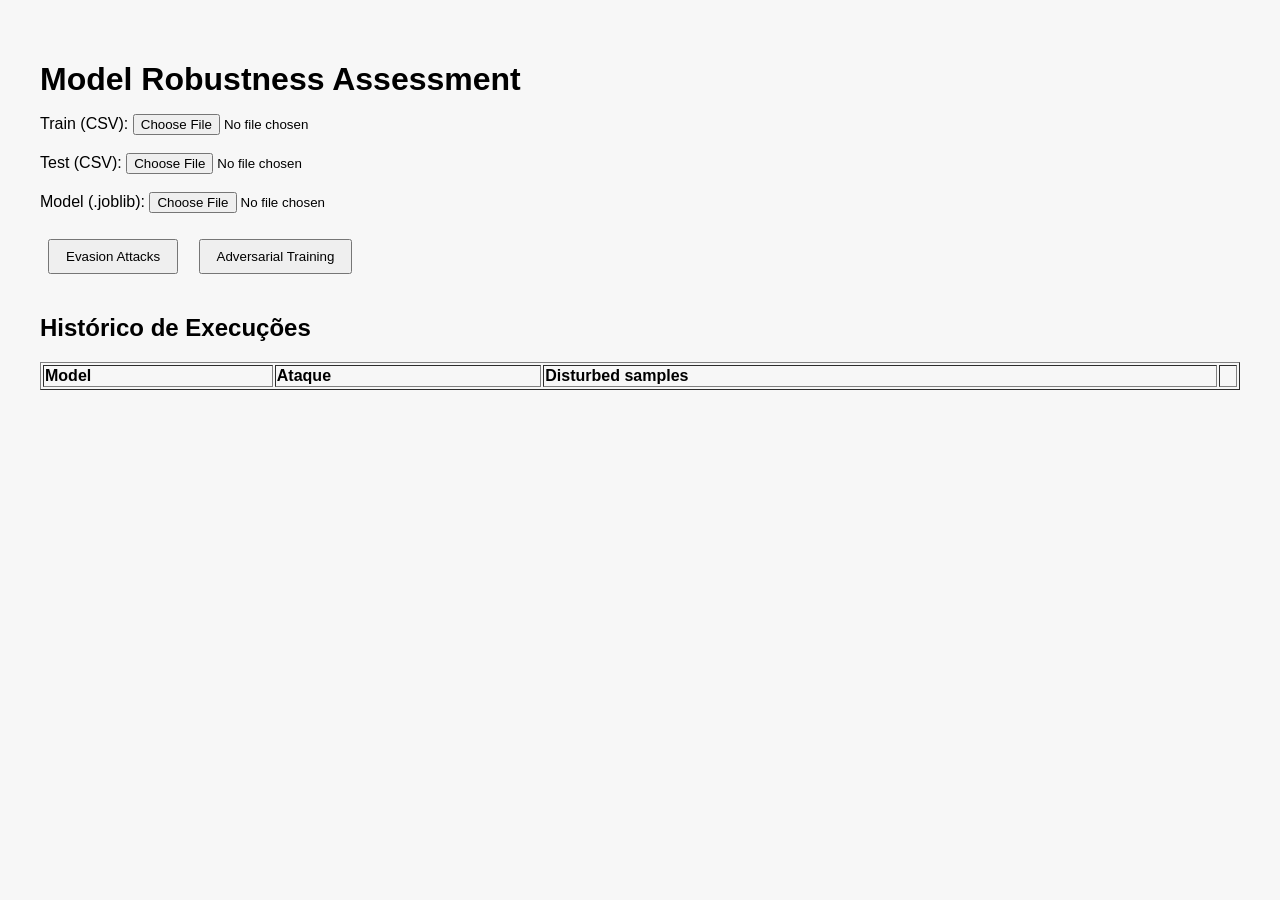
<file: templates/index.html>
<!DOCTYPE html>
<html lang="en">
<head>
    <meta charset="UTF-8">
    <title>ARB4NID</title>
    <script defer src="/static/js/main.js"></script>
    <style>
        body {
            font-family: Arial, sans-serif;
            padding: 2rem;
            background-color: #f7f7f7;
        }
        h1 {
            margin-bottom: 1rem;
        }
        button {
            margin: 0.5rem;
            padding: 0.5rem 1rem;
            cursor: pointer;
        }
        .section {
            margin-top: 2rem;
        }
        .attack-block {
            border: 1px solid #ccc;
            padding: 1rem;
            margin-bottom: 1rem;
            background: white;
        }
    </style>
</head>
<body>

    <h1>Model Robustness Assessment</h1>

  <form id="upload-form" enctype="multipart/form-data">
      <label>Train (CSV): <input type="file" name="train" accept=".csv" required></label><br><br>
      <label>Test (CSV): <input type="file" name="test" accept=".csv" required></label><br><br>
      <label>Model (.joblib): <input type="file" name="model" accept=".joblib" required></label><br><br>

      <button type="button" onclick="handleUpload('evasion')">Evasion Attacks</button>
      <button type="button" onclick="handleUpload('poisoning')">Adversarial Training</button>

  </form>
  <!-- Mostra o modo selecionado -->
  <div id="mode-output" style="margin-top: 1rem; font-weight: bold;"></div>

  <!-- Secção para seleção de ataques -->
  <div id="attack-selection" class="section" style="display:none;">
      <h2>Configuration attacks</h2>
      <div id="attack-list"></div>

      <button id="run-button" style="display:none;" onclick="runAttacks()">Execute Attacks</button>

  </div>

  <div id="results-section" class="section" style="display: none;">
    <h2>Results</h2>
    <div id="results"></div>
  </div>

  <button id="save-button" style="display:none;" onclick="saveResults()">Save Results</button>

  <div id="history-section" class="section">
    <h2>Histórico de Execuções</h2>
    <table id="history-table" border="1" style="width: 100%; text-align: left;">
        <thead>
            <tr>
                <th>Model</th>
                <th>Ataque</th>
                <th>Disturbed samples</th>
                <th></th>
            </tr>
        </thead>
        <tbody></tbody>
    </table>
</div>





</body>
</html>
</file>
